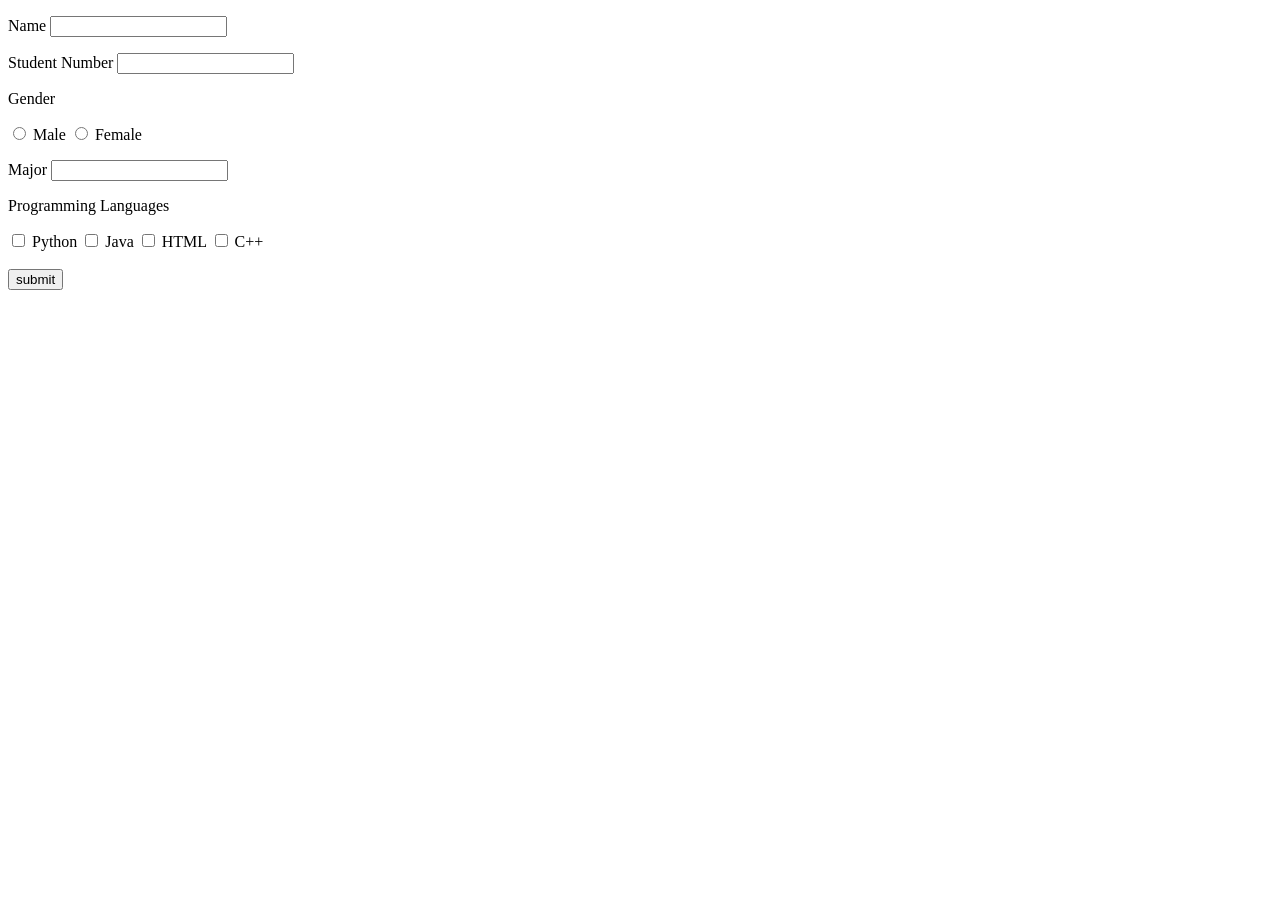
<file: Subject3_1/templates/input.html>
<!DOCTYPE html>
<html lang="ko">
<head>
    <meta charset="UTF-8">
    <title>Input Page</title>
</head>
<body>
    <form action="/result" method="POST">
        <p>Name <input type='text' name='name'></p> 
        
        <p>Student Number <input type='text' name='student_number'></p>
        
        <p>Gender </p>
        <div class="vertical-group">
            <label><input type="radio" name="gender" value="Male"> Male</label>
            <label><input type="radio" name="gender" value="Female"> Female</label>
        </div>

        <p>Major <input type='text' name='major'></p>

        <p>Programming Languages </p>
        <div class="checkbox-group">
            <label><input type="checkbox" name="languages" value="Python"> Python</label>
            <label><input type="checkbox" name="languages" value="Java"> Java</label>
            <label><input type="checkbox" name="languages" value="HTML"> HTML</label>
            <label><input type="checkbox" name="languages" value="C++"> C++</label>
        </div>
        
        <br>
        <button type='submit'>submit</button>
    </form>
</body>
</html>
</file>
